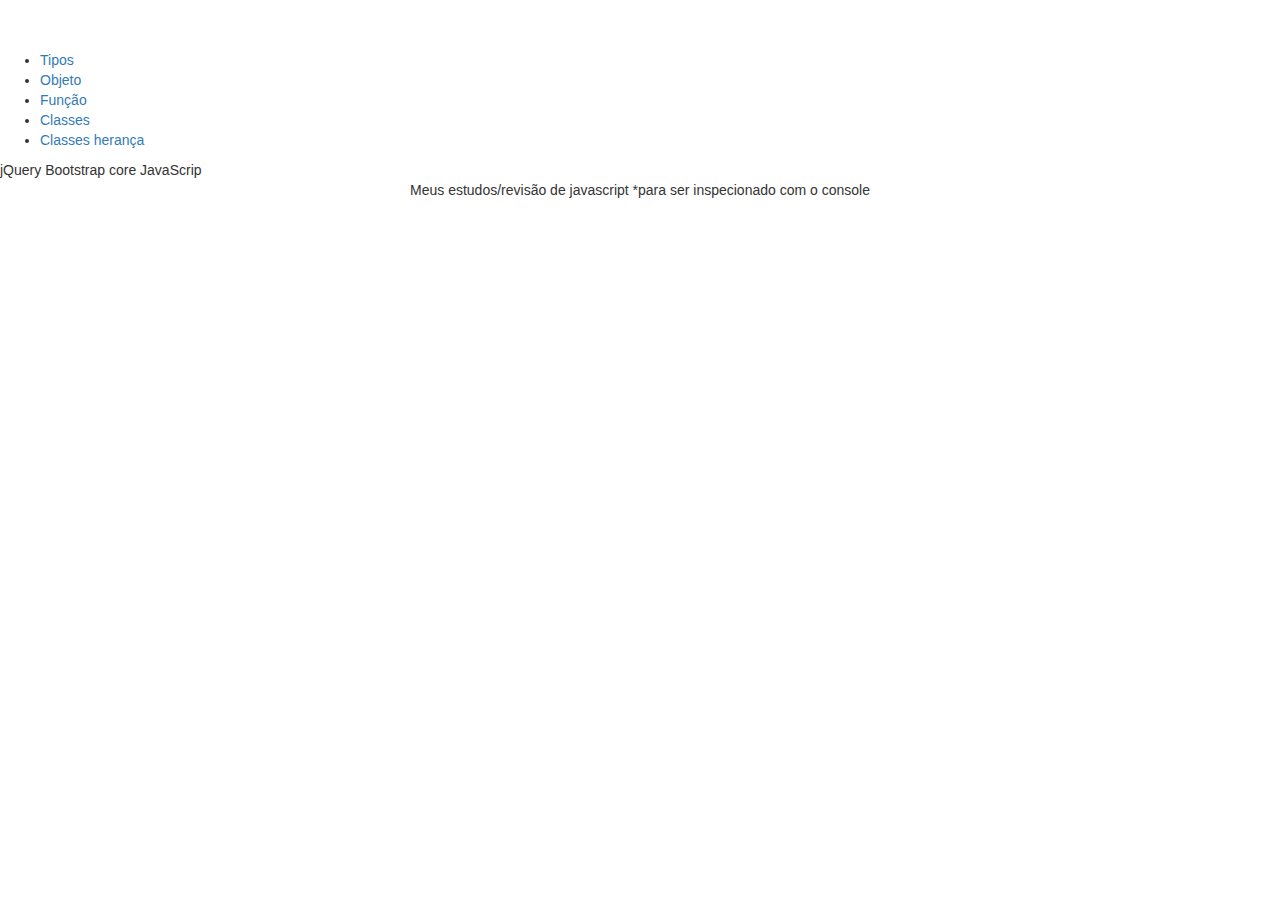
<file: index.html>
<!DOCTYPE html>
<html lang="en">
  <head>
    <meta charset="UTF-8" />
    <meta name="viewport" content="width=device-width, initial-scale=1.0" />
    <meta http-equiv="X-UA-Compatible" content="ie=edge" />
    <title>Classes em javascript</title>
    <!-- Bootstrap Core CSS -->
    <link href="css/bootstrap.min.css" rel="stylesheet" />
    <!-- Custom CSS: You can use this stylesheet to override any Bootstrap styles and/or apply your own styles -->
    <link href="css/custom.css" rel="stylesheet" />
  </head>

  <body>
    <header>
      <?php $IPATH = $_SERVER["DOCUMENT_ROOT"]."./assets/menu"?>
      <!-- MENUS -->
      <a id="ddmenuLink" href="menu.html">Menu</a>
      <!-- MENUS fim-->
    </header>
    <p style="text-align: center">
      Meus estudos/revisão de javascript *para ser inspecionado com o console
    </p>

    <!-- JavaScript is required for the dropdown menu -->
    <script src="js/jquery.js"></script>
    <!-- Bootstrap core JavaScript-->
    <script src="js/bootstrap.js"></script>
    <!-- jQuery -->
    <script src="js/ddmenu.js" type="text/javascript"></script>
  </body>
</html>
</file>
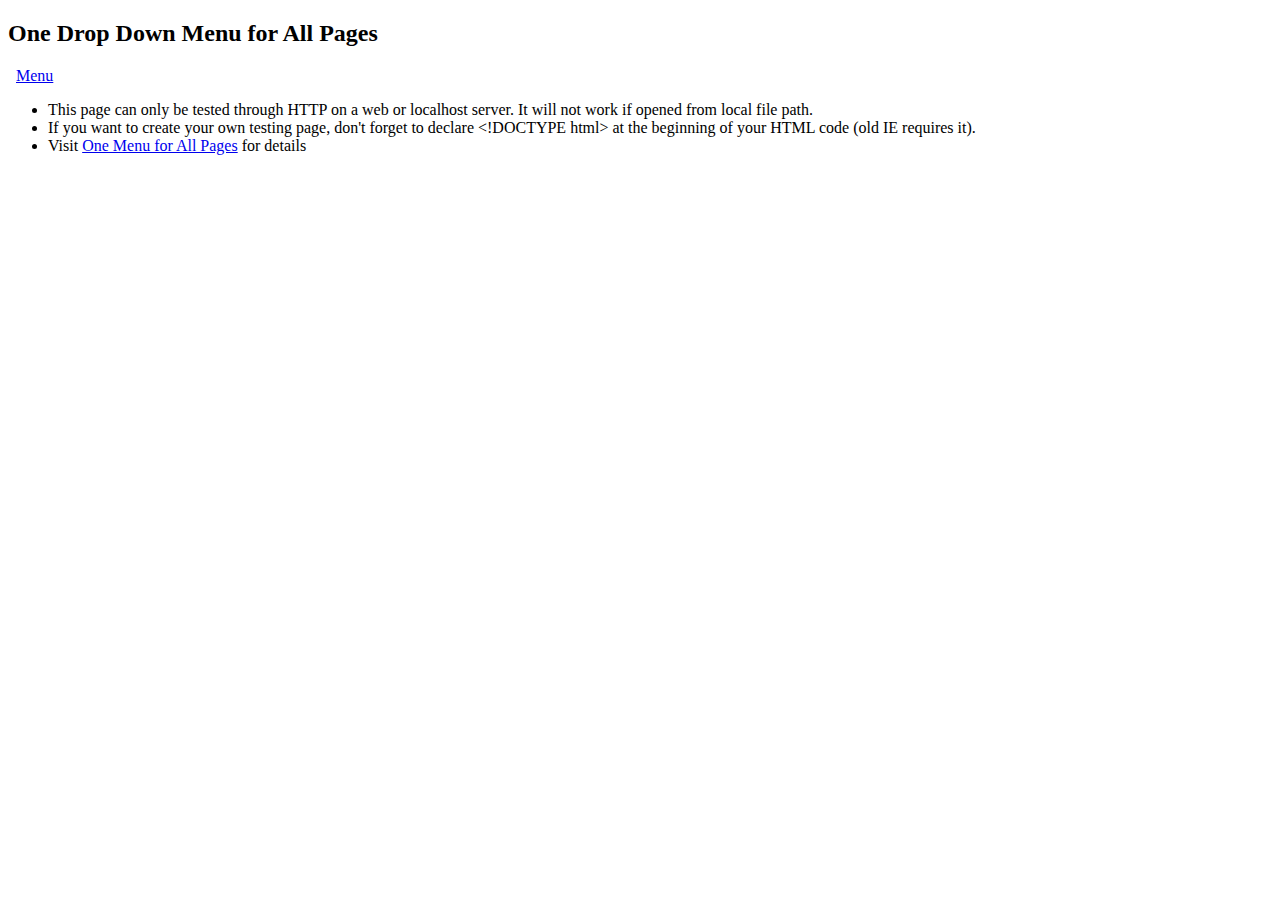
<file: ddmenuOneForAll.html>
﻿<!DOCTYPE html>
<html lang="pt-br">

<body>
    <h2>One Drop Down Menu for All Pages</h2>
    &nbsp;
    <a id="ddmenuLink" href="ddmenu-source.html">Menu</a>
    <ul>
        <li>
            This page can only be tested through HTTP on a web or localhost server. It will not work if opened from local file path.
        </li>
        <li>
            If you want to create your own testing page, don't forget to declare &lt;!DOCTYPE html&gt; at the beginning of your HTML code (old IE requires it).
        </li>
        <li>
            Visit
            <a href="http://www.menucool.com/ddmenu/one-menu-for-all-pages">One Menu for All Pages</a
        >
        for details
      </li>
    </ul>
  </body>
</html>
</file>
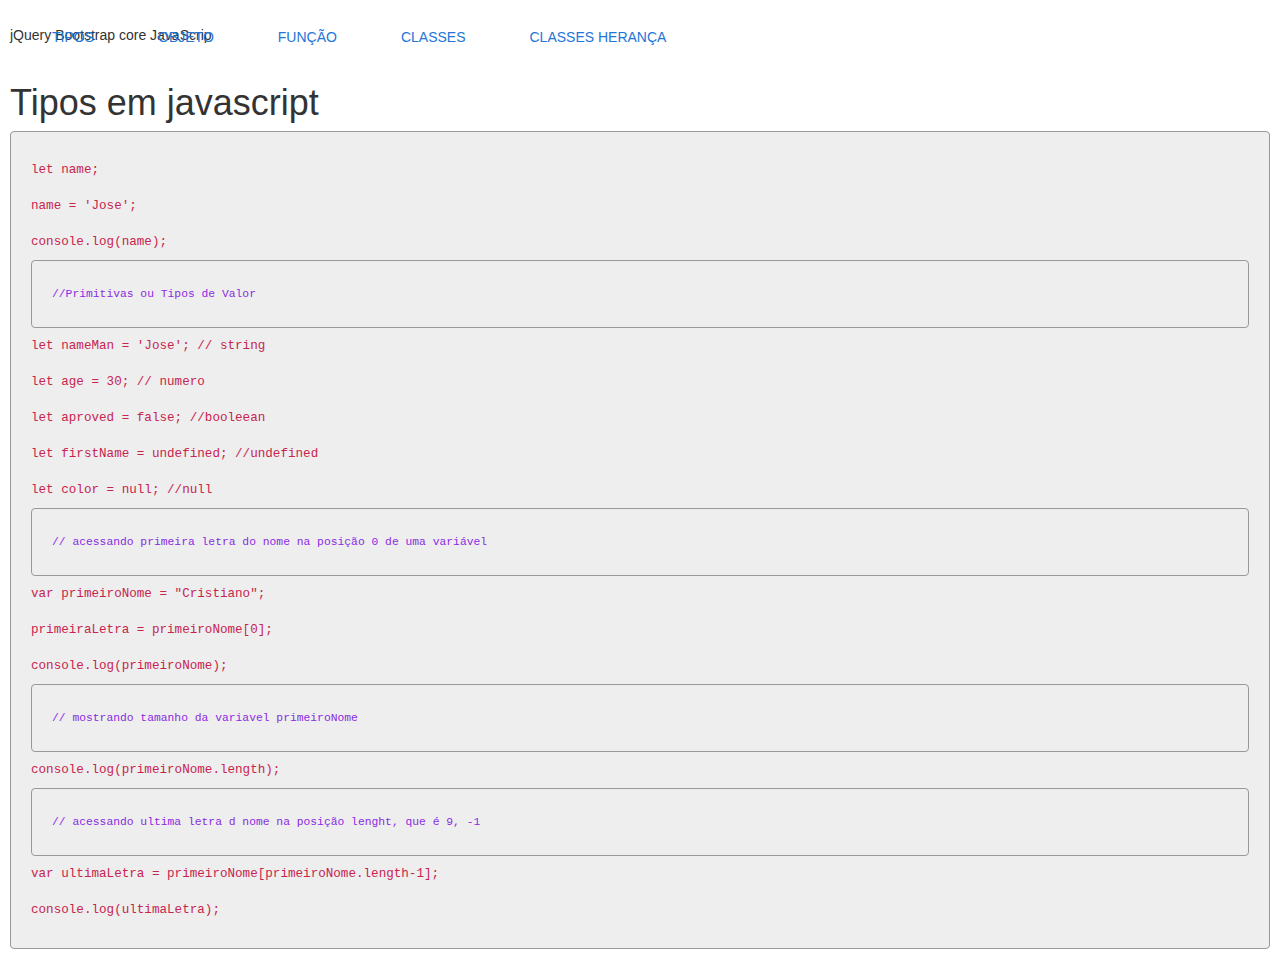
<file: index_02-tipos.html>
<!DOCTYPE html>
<html lang="pt-br">

<head>
    <meta charset="UTF-8" />
    <meta name="viewport" content="width=device-width, initial-scale=1.0" />
    <meta http-equiv="X-UA-Compatible" content="ie=edge" />
    <title>Tipos em javascript</title>
    <script src="index_02-tipos.js"></script>
    <!-- Bootstrap Core CSS -->
    <link href="css/bootstrap.min.css" rel="stylesheet">
    <!-- Custom CSS: this stylesheet override any Bootstrap styles and/or apply your own styles -->
    <link href="css/style.css" rel="stylesheet">
</head>

<body>
    <header>
        <!-- MENUS -->
        <a id="ddmenuLink" href="menu.html">Menu</a>
        <!-- MENUS fim-->
    </header>
    <div class="main">
        <h1>Tipos em javascript</h1>
        <code>
        let name;<br>
name = 'Jose';<br>
console.log(name);<br>

<code class="comentario">//Primitivas ou Tipos de Valor</code class="comentario">

let nameMan = 'Jose'; // string<br>
let age = 30; // numero<br>
let aproved = false; //booleean<br>
let firstName = undefined; //undefined<br>
let color = null; //null<br>

<code class="comentario">// acessando primeira letra do nome na posição 0 de uma variável</code class="comentario">
var primeiroNome = "Cristiano";<br>
primeiraLetra = primeiroNome[0];<br>
console.log(primeiroNome);<br>

<code class="comentario">// mostrando tamanho da variavel primeiroNome</code class="comentario">
console.log(primeiroNome.length);

<code class="comentario">// acessando ultima letra d nome na posição lenght, que é 9, -1</code class="comentario">
var ultimaLetra = primeiroNome[primeiroNome.length-1];<br>
console.log(ultimaLetra);<br>
    </code class="comentario">
    
    
</code>
    </div>
    <!-- jQuery -->
    <script src="js/ddmenu.js" type="text/javascript"></script>
    <!-- JavaScript is required for the dropdown menu -->
    <script src="js/jquery.js"></script>
    <!-- Bootstrap core JavaScript-->
    <script src="js/bootstrap.js"></script>
</body>

</html>
</file>
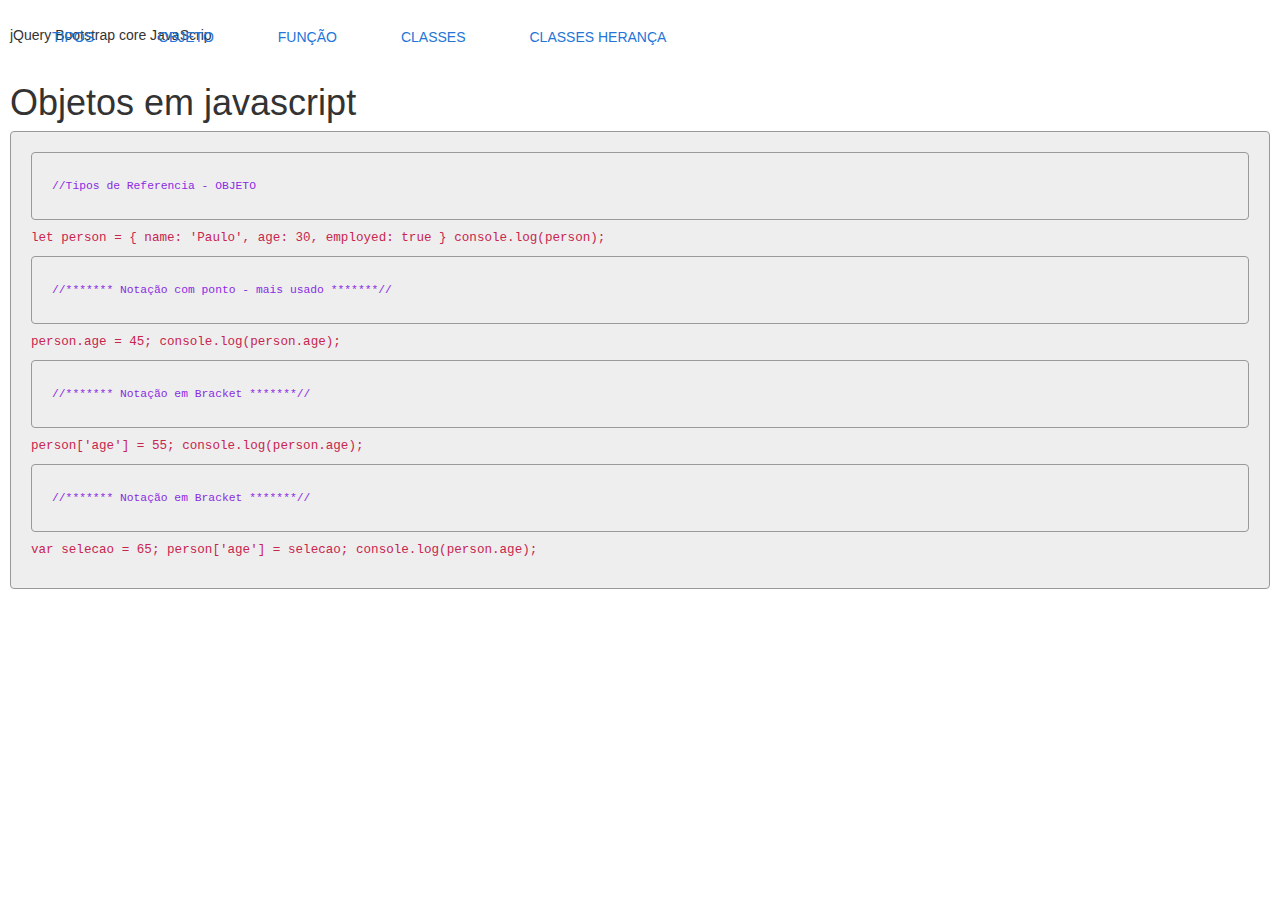
<file: index_03-objeto.html>
<!DOCTYPE html>
<html lang="pt-br">

<head>
    <meta charset="UTF-8" />
    <meta name="viewport" content="width=device-width, initial-scale=1.0" />
    <meta http-equiv="X-UA-Compatible" content="ie=edge" />
    <title>Objetos em javascript</title>
    <script src="index_03-objeto.js"></script>
    <!-- Bootstrap Core CSS -->
    <link href="css/bootstrap.min.css" rel="stylesheet">
    <!-- Custom CSS: this stylesheet override any Bootstrap styles and/or apply your own styles -->
    <link href="css/style.css" rel="stylesheet">
</head>

<body>
    <header class="header flex">
        <!-- MENUS -->
        <a id="ddmenuLink" href="menu.html">Menu</a>
        <!-- MENUS fim-->
    </header>
    <div class="main">
        <h1>Objetos em javascript</h1>
        <code>
        <code class="comentario">//Tipos de Referencia - OBJETO</code> let person = { name: 'Paulo', age: 30, employed: true } console.log(person);

        <code class="comentario">//******* Notação com ponto - mais usado *******//</code
        >
        person.age = 45; console.log(person.age);

        <code class="comentario">//******* Notação em Bracket *******//</code> person['age'] = 55; console.log(person.age);

        <code class="comentario">//******* Notação em Bracket *******//</code> var selecao = 65; person['age'] = selecao; console.log(person.age);
        </code>
    </div>
    <!-- jQuery -->
    <script src="js/ddmenu.js" type="text/javascript"></script>
    <!-- JavaScript is required for the dropdown menu -->
    <script src="js/jquery.js"></script>
    <!-- Bootstrap core JavaScript-->
    <script src="js/bootstrap.js"></script>
</body>

</html>
</file>
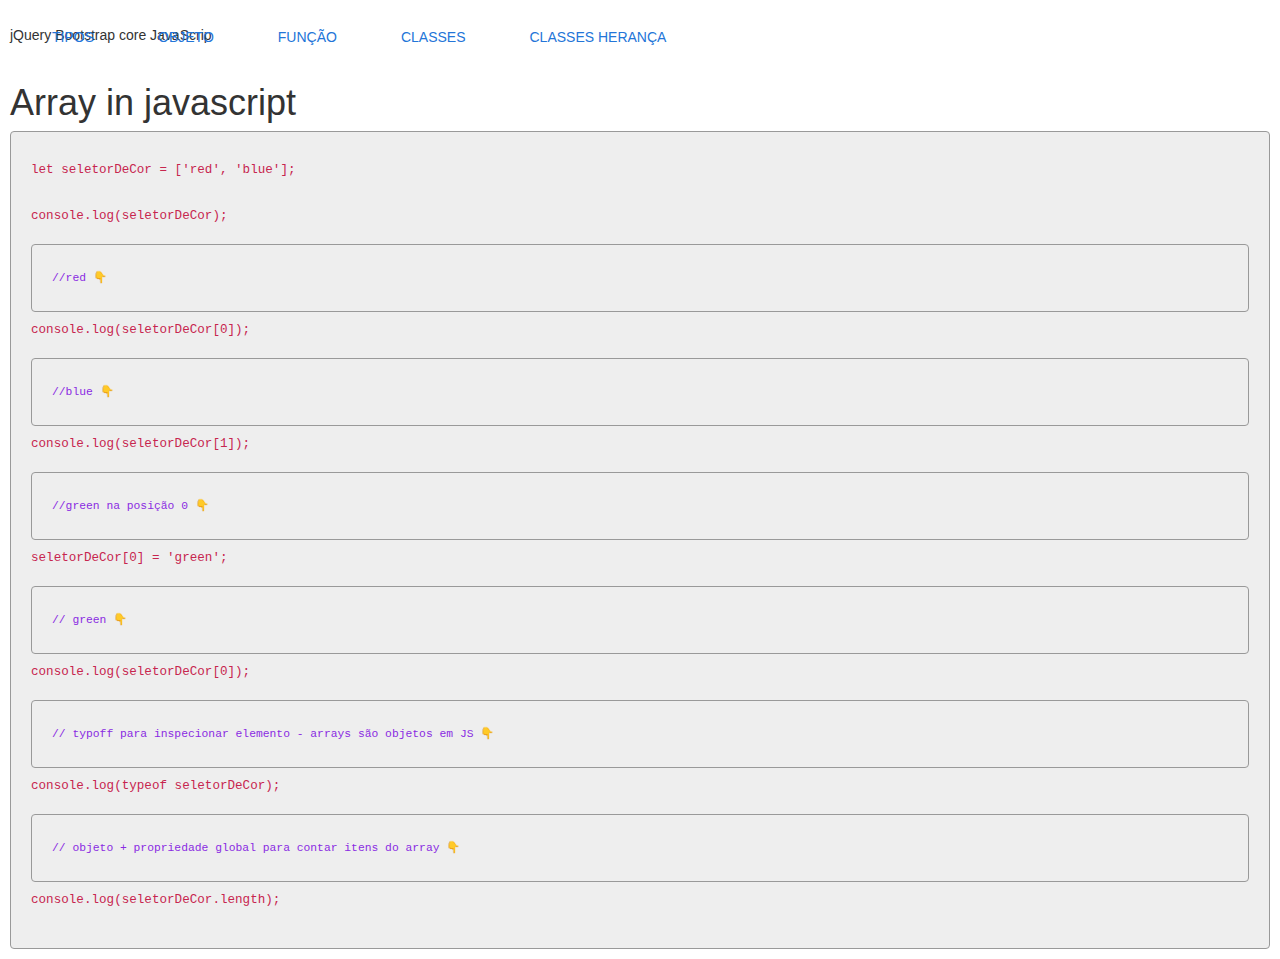
<file: index_04-array.html>
<!DOCTYPE html>
<html lang="pt-br">

<head>
    <meta charset="UTF-8" />
    <meta name="viewport" content="width=device-width, initial-scale=1.0" />
    <meta http-equiv="X-UA-Compatible" content="ie=edge" />
    <title>Array in javascript</title>
    <script src="index_04-array.js"></script>
    <!-- Bootstrap Core CSS -->
    <link href="css/bootstrap.min.css" rel="stylesheet">
    <!-- Custom CSS: this stylesheet override any Bootstrap styles and/or apply your own styles -->
    <link href="css/style.css" rel="stylesheet">
</head>

<body>
    <header class="header flex">
        <!-- MENUS -->
        <a id="ddmenuLink" href="menu.html">Menu</a>
        <!-- MENUS fim-->
    </header>
    <div class="main">
        <h1>Array in javascript</h1>
        <code>
      <p>let seletorDeCor = ['red', 'blue'];</p>
      <p>console.log(seletorDeCor);</p>
      <code class="comentario">//red &#128071</code>
        <p>console.log(seletorDeCor[0]);</p>
        <code class="comentario">//blue &#128071</code>
        <p>console.log(seletorDeCor[1]);</p>
        <code class="comentario">//green na posição 0 &#128071</code>
        <p>seletorDeCor[0] = 'green';</p>
        <code class="comentario">// green &#128071</code>
        <p>console.log(seletorDeCor[0]);</p>
        <code class="comentario">// typoff para inspecionar elemento - arrays são objetos em JS &#128071</code>
        <p>console.log(typeof seletorDeCor);</p>
        <code class="comentario">// objeto + propriedade global para contar itens do array &#128071</code>
        <p>console.log(seletorDeCor.length);</p>
        </code>
    </div>
    <!-- jQuery -->
    <script src="js/ddmenu.js" type="text/javascript"></script>
    <!-- JavaScript is required for the dropdown menu -->
    <script src="js/jquery.js"></script>
    <!-- Bootstrap core JavaScript-->
    <script src="js/bootstrap.js"></script>
</body>

</html>
</file>
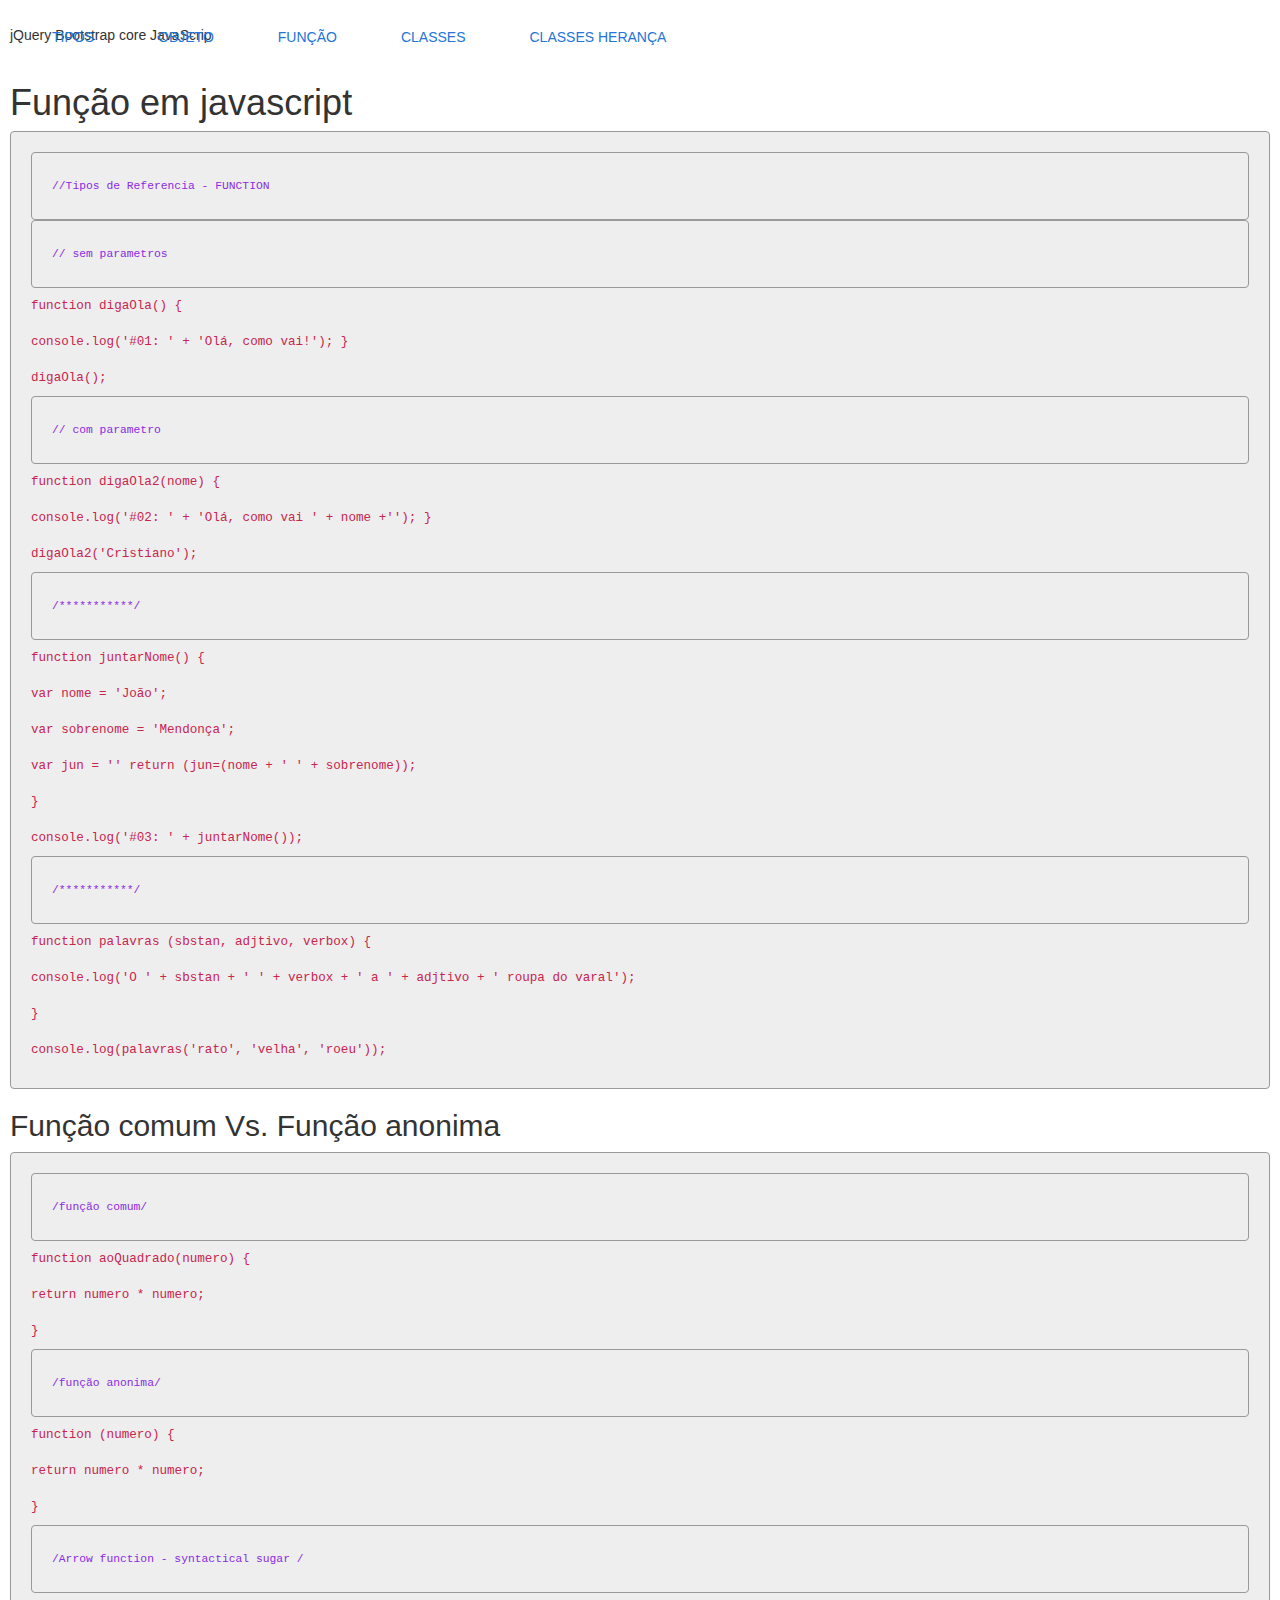
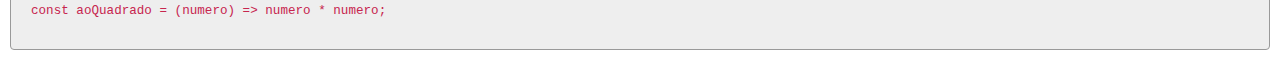
<file: index_05-function.html>
<!DOCTYPE html>
<html lang="pt-br">

<head>
    <meta charset="UTF-8" />
    <meta name="viewport" content="width=device-width, initial-scale=1.0" />
    <meta http-equiv="X-UA-Compatible" content="ie=edge" />
    <title>Function em javascrit</title>
    <script src="index_05-function.js"></script>
    <!-- Bootstrap Core CSS -->
    <link href="css/bootstrap.min.css" rel="stylesheet">
    <!-- Custom CSS: this stylesheet override any Bootstrap styles and/or apply your own styles -->
    <link href="css/style.css" rel="stylesheet">
</head>

<body>
    <header class="header flex">
        <!-- MENUS -->
        <a id="ddmenuLink" href="menu.html">Menu</a>
        <!-- MENUS fim-->
    </header>
    <div class="main">
        <h1>Função em javascript</h1>
        <code>
        <code class="comentario">//Tipos de Referencia - FUNCTION</code>
        <code class="comentario">// sem parametros</code> function digaOla() {
        <br /> console.log('#01: ' + 'Olá, como vai!'); } <br /> digaOla();
        <br />
        <code class="comentario">// com parametro</code> function digaOla2(nome) { <br /> console.log('#02: ' + 'Olá, como vai ' + nome +''); }<br /> digaOla2('Cristiano');
        <br />
        <code class="comentario">/***********/</code> function juntarNome() {<br /> var nome = 'João'; <br /> var sobrenome = 'Mendonça'; <br /> var jun = '' return (jun=(nome + ' ' + sobrenome)); <br />} <br /> console.log('#03: ' + juntarNome());<br
        />
        <code class="comentario">/***********/</code> function palavras (sbstan, adjtivo, verbox) { <br /> console.log('O ' + sbstan + ' ' + verbox + ' a ' + adjtivo + ' roupa do varal'); <br /> } <br /> console.log(palavras('rato', 'velha', 'roeu'));
        </code>
        <h2>Função comum Vs. Função anonima</h2>
        <code>
        <code class="comentario">/função comum/</code> function aoQuadrado(numero) {<br /> return numero * numero;<br /> }
        <br />
        <code class="comentario">/função anonima/</code> function (numero) {<br /> return numero * numero;<br /> }
        <br />
        <code class="comentario">/Arrow function - syntactical sugar /</code> const aoQuadrado = (numero) => numero * numero;<br />
        </code>
    </div>
    <!-- jQuery -->
    <script src="js/ddmenu.js" type="text/javascript"></script>
    <!-- JavaScript is required for the dropdown menu -->
    <script src="js/jquery.js"></script>
    <!-- Bootstrap core JavaScript-->
    <script src="js/bootstrap.js"></script>
</body>

</html>
</file>
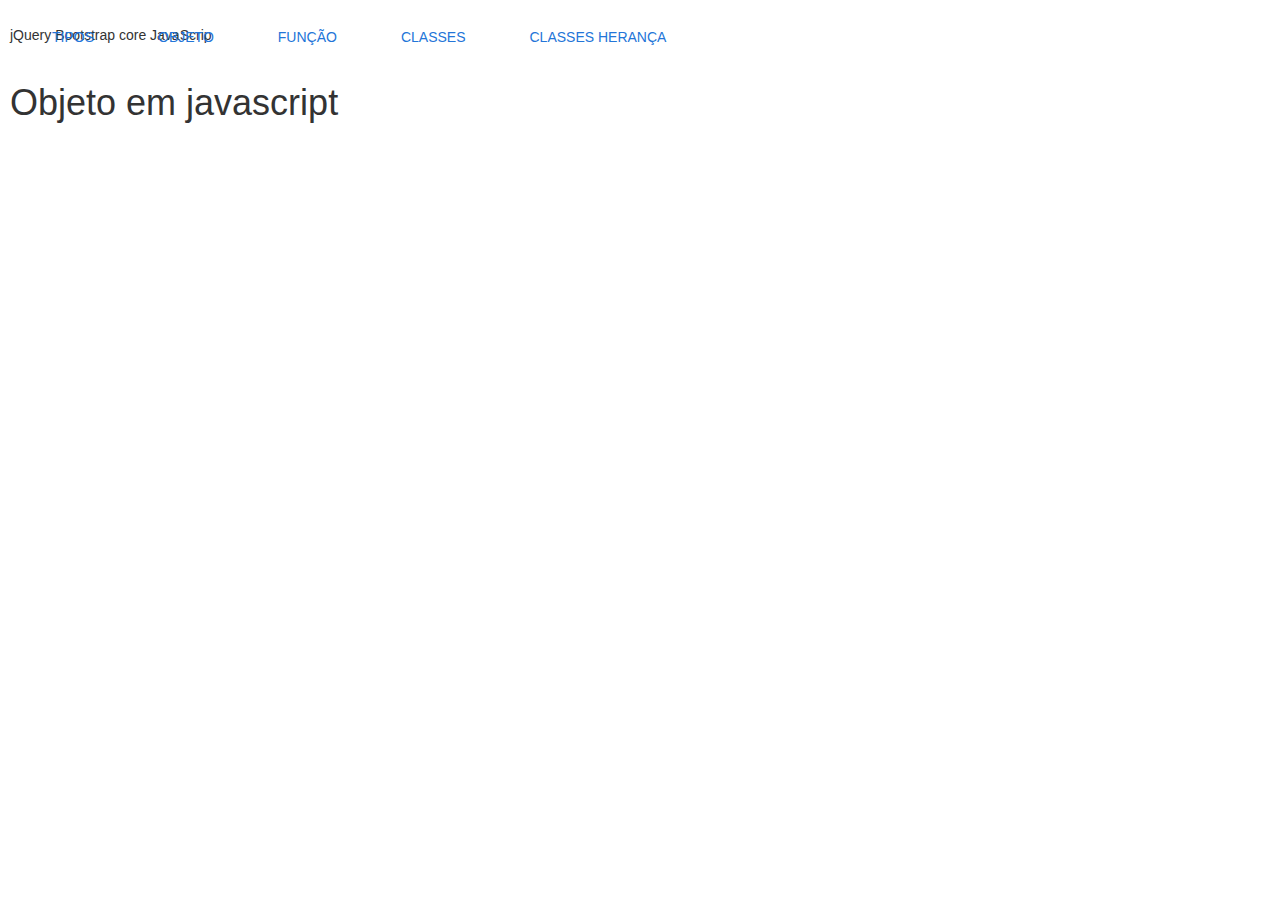
<file: index_06-objeto.html>
<!DOCTYPE html>
<html lang="pt-br">

<head>
    <meta charset="UTF-8">
    <meta name="viewport" content="width=device-width, initial-scale=1.0">
    <meta http-equiv="X-UA-Compatible" content="ie=edge">
    <title>Objeto em javascript</title>
    <script src="index_06-objeto.js"></script>
    <!-- Bootstrap Core CSS -->
    <link href="css/bootstrap.min.css" rel="stylesheet">
    <!-- Custom CSS: this stylesheet override any Bootstrap styles and/or apply your own styles -->
    <link href="css/style.css" rel="stylesheet">
</head>

<body>
    <header class="header flex">
        <!-- MENUS -->
        <a id="ddmenuLink" href="menu.html">Menu</a>
        <!-- MENUS fim-->
    </header>
    <div class="main">
        <h1>Objeto em javascript</h1>
    </div>
    <!-- jQuery -->
    <script src="js/ddmenu.js" type="text/javascript"></script>
    <!-- JavaScript is required for the dropdown menu -->
    <script src="js/jquery.js"></script>
    <!-- Bootstrap core JavaScript-->
    <script src="js/bootstrap.js"></script>
</body>

</html>
</file>
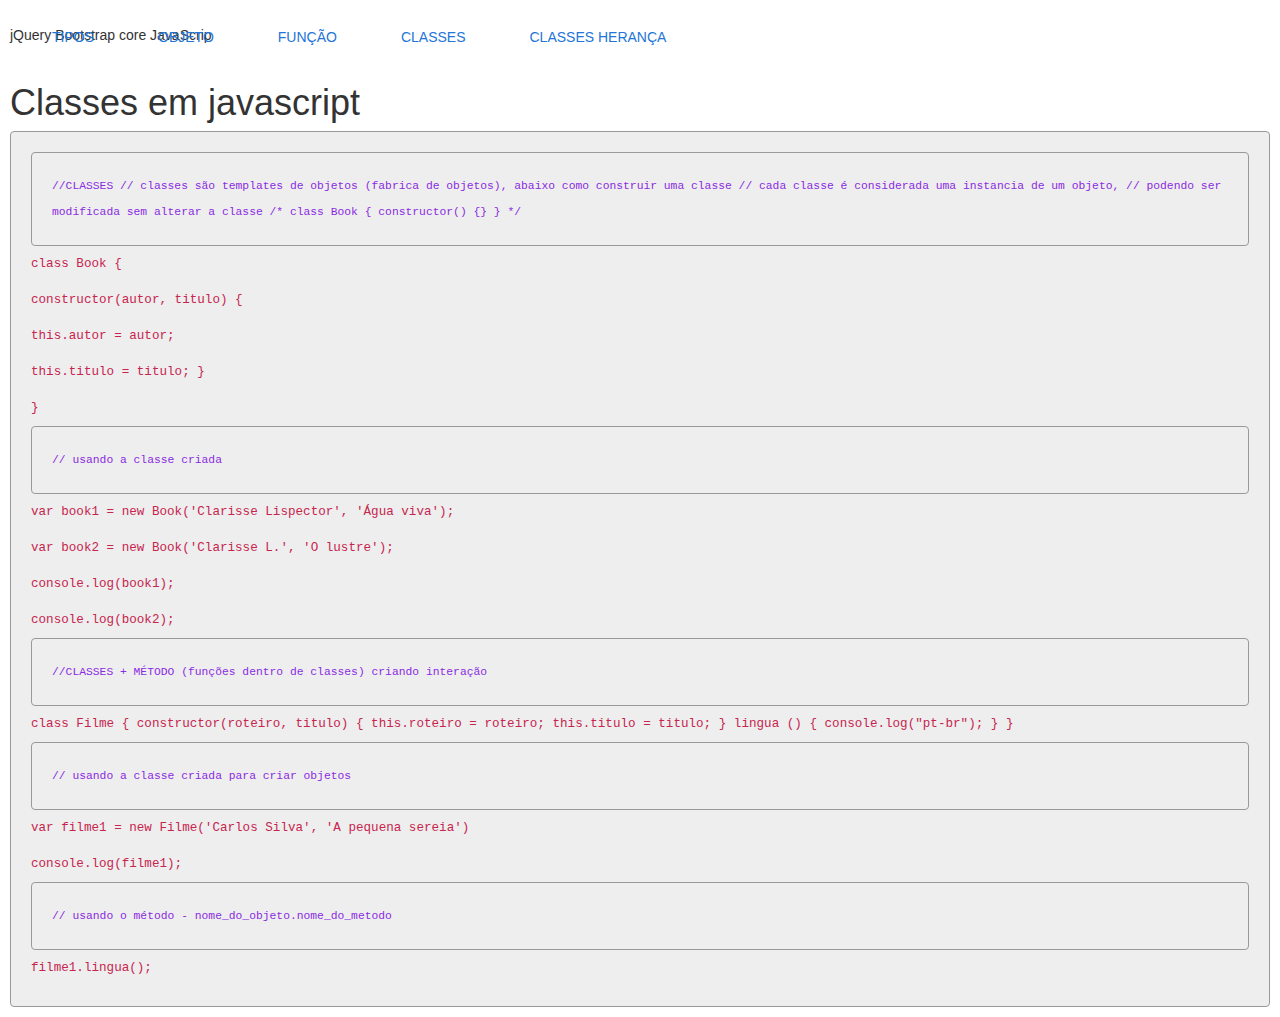
<file: index_07-classes.html>
<!DOCTYPE html>
<html lang="pt-br">

<head>
    <meta charset="UTF-8" />
    <meta name="viewport" content="width=device-width, initial-scale=1.0" />
    <meta http-equiv="X-UA-Compatible" content="ie=edge" />
    <title>Classes em javascript</title>
    <script src="index_07-classes.js"></script>
    <!-- Bootstrap Core CSS -->
    <link href="css/bootstrap.min.css" rel="stylesheet">
    <!-- Custom CSS: this stylesheet override any Bootstrap styles and/or apply your own styles -->
    <link href="css/style.css" rel="stylesheet">
</head>

<body>
    <header class="header flex">
        <!-- MENUS -->
        <a id="ddmenuLink" href="menu.html">Menu</a>
        <!-- MENUS fim-->
    </header>
    <div class="main">
        <h1>Classes em javascript</h1>
        <code>
        <code class="comentario"
          >//CLASSES // classes são templates de objetos (fabrica de objetos),
          abaixo como construir uma classe // cada classe é considerada uma
          instancia de um objeto, // podendo ser modificada sem alterar a classe
          /* class Book { constructor() {} } */</code
        >
        class Book { <br />
        constructor(autor, titulo) { <br />
        this.autor = autor; <br />
        this.titulo = titulo; } <br />
        }
        <code class="comentario">// usando a classe criada</code> var book1 = new Book('Clarisse Lispector', 'Água viva');<br /> var book2 = new Book('Clarisse L.', 'O lustre');<br /> console.log(book1);
        <br /> console.log(book2);
        <br />
        <code class="comentario">//CLASSES + MÉTODO (funções dentro de classes) criando
          interação</code
        >
        class Filme { constructor(roteiro, titulo) { this.roteiro = roteiro;
        this.titulo = titulo; } lingua () { console.log("pt-br"); } }
        <code class="comentario"
          >// usando a classe criada para criar objetos</code
        >
        var filme1 = new Filme('Carlos Silva', 'A pequena sereia')<br />
        console.log(filme1);
        <code class="comentario"
          >// usando o método - nome_do_objeto.nome_do_metodo</code
        >
        filme1.lingua();
      </code>
    </div>
    <!-- jQuery -->
    <script src="js/ddmenu.js" type="text/javascript"></script>
    <!-- JavaScript is required for the dropdown menu -->
    <script src="js/jquery.js"></script>
    <!-- Bootstrap core JavaScript-->
    <script src="js/bootstrap.js"></script>
</body>

</html>
</file>
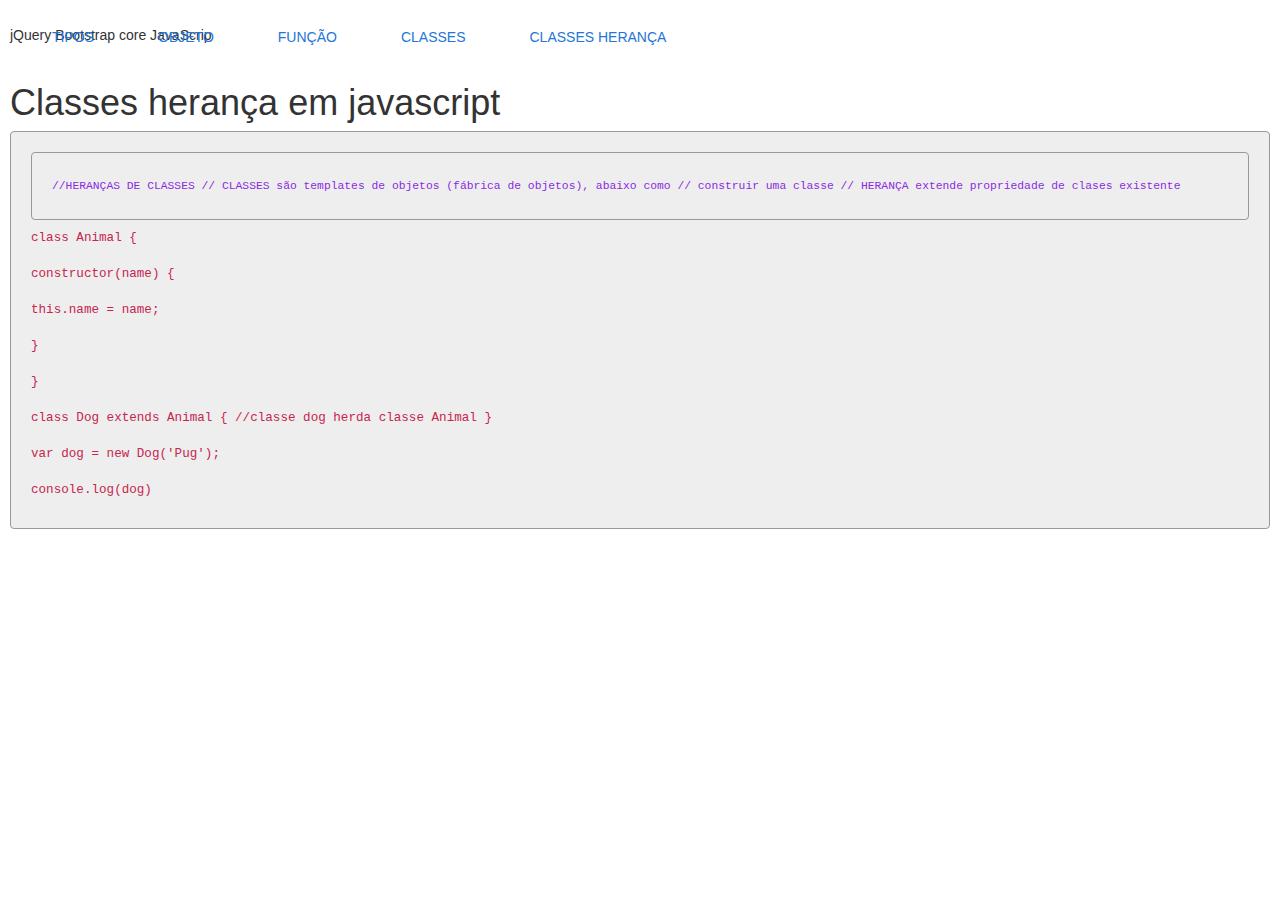
<file: index_08-classes-herança.html>
<!DOCTYPE html>
<html lang="pt-br">

<head>
    <meta charset="UTF-8" />
    <meta name="viewport" content="width=device-width, initial-scale=1.0" />
    <meta http-equiv="X-UA-Compatible" content="ie=edge" />
    <title>Classes herenaça em javascript</title>
    <script src="index_08-classes-herança.js"></script>
    <!-- Bootstrap Core CSS -->
    <link href="css/bootstrap.min.css" rel="stylesheet">
    <!-- Custom CSS: this stylesheet override any Bootstrap styles and/or apply your own styles -->
    <link href="css/style.css" rel="stylesheet">
</head>

<body>
    <header class="header flex">
        <!-- MENUS -->
        <a id="ddmenuLink" href="menu.html">Menu</a>
        <!-- MENUS fim-->
    </header>
    <div class="main">
        <h1>Classes herança em javascript</h1>
        <code>
        <code class="comentario"
          >//HERANÇAS DE CLASSES // CLASSES são templates de objetos (fábrica de
          objetos), abaixo como // construir uma classe // HERANÇA extende
          propriedade de clases existente</code
        >
        class Animal { <br />
        constructor(name) { <br />
        this.name = name; <br />
        }<br />
        }<br />
        class Dog extends Animal { //classe dog herda classe Animal } <br />
        var dog = new Dog('Pug');<br />
        console.log(dog)<br />
      </code>
    </div>
    <!-- jQuery -->
    <script src="js/ddmenu.js" type="text/javascript"></script>
    <!-- JavaScript is required for the dropdown menu -->
    <script src="js/jquery.js"></script>
    <!-- Bootstrap core JavaScript-->
    <script src="js/bootstrap.js"></script>
</body>

</html>
</file>
<file: css/custom.css>
body {
    overflow-x: hidden;
    padding-top: 50px; /* Padding for .navbar-fixed-top. Change value if navbar height changes. Remove if using .navbar-static-top. */
}

.portfolio-item {
    margin-bottom: 25px;
}

.footer-blurb {
    padding: 30px 0;
    text-align: center;
    background-color: lightskyblue;
}

.footer-blurb h3 {
    color: midnightblue;
    }
    
.footer-blurb-item {
    padding: 30px 0;
    }
 
.copyright {
    background-color: #fff;
    text-align: center;
    padding: 30px 0;
}
</file>
<file: css/style.css>
/* VARIÁVEIS FIM */

:root {
    font-size: 16px;
    --tamp: 1rem;
    --tamm: 1.625rem;
    --tamg: 2.25rem;
    --tamgg: 2.875rem;
    padding: 25px 10px 10px 10px;
    font-family: "IBM Plex Serif", serif;
}

code {
    line-height: var(--tamg);
    background-color: #eee;
    border: 1px solid #999;
    display: block;
    padding: 20px;
}

code.comentario {
    color: blueviolet;
    tam-weight: bold;
    line-height: var(--tamm);
}

.imglogo {
    width: 40px;
    margin-right: 20px;
    order: -1;
}

h1 {
    line-height: var(--tamg);
    font-size: var(--tamg);
    padding-top: 20px;
}


/* DISPLAY */

.flex {
    display: flex;
}

.flex .jc-c {
    justify-content: center;
}


/*----------- MENU ------------- */

.topnav {
    font-size: var(--tamm);
    display: flex;
}

.topnav li {}


/* Style the links inside the navigation bar */

.topnav a {
    text-align: center;
    text-decoration: none;
    padding: 8x;
    tam-size: var(--tamg);
}


/* Change the color of links on hover */

.topnav a:hover {
    background-color: rgb(82, 153, 0);
    padding: 0 5px 0 5px;
    border-radius: 5px;
    color: rgb(255, 255, 255);
}


/* Add an active class to highlight the current page */

.topnav a:active {
    background-color: #551b61;
    color: white;
}


/* Visibilidade
640px, 1024px, 1400px - em construção*/

.hide-for-mobile-640px {
    display: none;
}

.hide-for-desktop {}


/* .topnav {
padding: 20px 0px 0px 20px;} */


/* nav menu */

nav {
    position: absolute;
    top: 15px;
}

ul {
    position: relative;
    display: flex;
    flex: 1 1 auto;
    margin: 0;
    padding: 0 30px;
    list-style-type: none;
    li:not(:last-child) {
        margin-right: 40px;
    }
    li {
        border: 2px solid transparent;
        border-radius: 5px;
        padding: 10px;
        transition: background 0.2s;
        a {
            color: #2375D8;
            text-decoration: none;
            text-transform: uppercase;
            transition: color 0.2s;
        }
        ul {
            visibility: hidden;
            opacity: 0;
            position: absolute;
            display: block;
            margin: 12px -12px;
            padding: 0;
            background: #FFA91B;
            border: 2px solid #F7C833;
            border-right: 2px solid #F89329;
            border-bottom: 2px solid #F89329;
            border-radius: 5px;
            transition: opacity 0.2s, visibility 0.2s;
            li {
                margin: -2px 0 0 -2px;
                width: calc(100% - 20px);
                line-height: 1.7;
                a {
                    color: #2375D8;
                }
            }
        }
        &:hover {
            background: #EC4138;
            border: 2px solid #F05749;
            border-right: 2px solid #E02A21;
            border-bottom: 2px solid #E02A21;
            a {
                color: #F9F8FD;
            }
            ul {
                visibility: visible;
                opacity: 1;
                box-shadow: 0px 3px 5px 2px #EBECF1;
                li {
                    a {
                        color: #F9F8FD;
                    }
                }
            }
        }
    }
}
</file>
